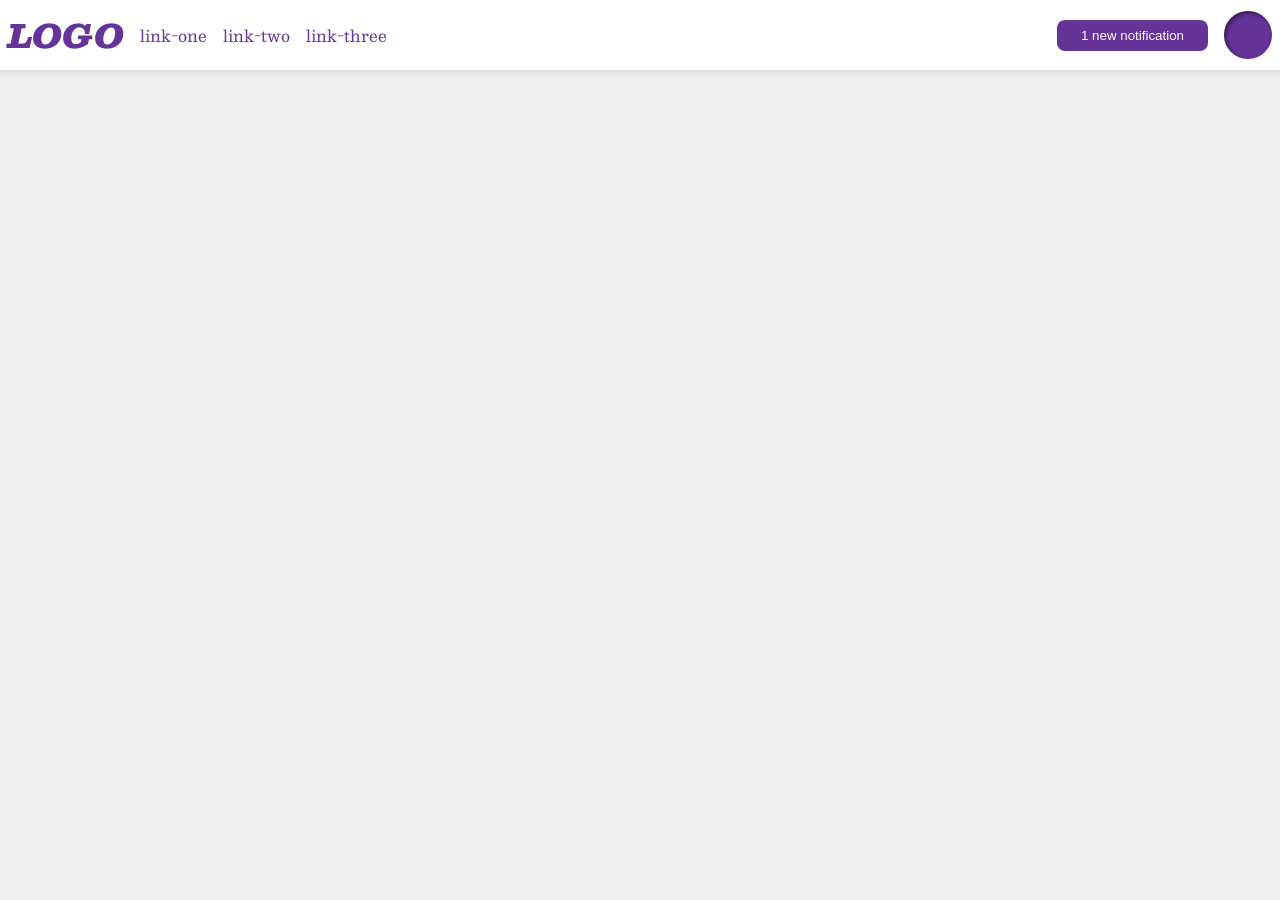
<file: foundations/flex/03-flex-header-2/index.html>
<!DOCTYPE html>
<html lang="en">
  <head>
    <meta charset="UTF-8">
    <meta http-equiv="X-UA-Compatible" content="IE=edge">
    <meta name="viewport" content="width=device-width, initial-scale=1.0">
    <title>Flex Header 2</title>
    <link rel="stylesheet" href="style.css">
  </head>
  <body>
    <div class="header">
      <div class='navbar'>
      <div class="logo">
        LOGO
      </div>
      <div class='navigation'>
        <ul class="links">
        <li><a href="https://google.com">link-one</a></li>
        <li><a href="https://google.com">link-two</a></li>
        <li><a href="https://google.com">link-three</a></li>
      </ul>
      </div>
    </div>
    <div class='profile'>
      <button class="notifications">
        1 new notification
      </button>
      <div class="profile-image"></div>
    </div>
    </div>
  </body>
</html>
</file>
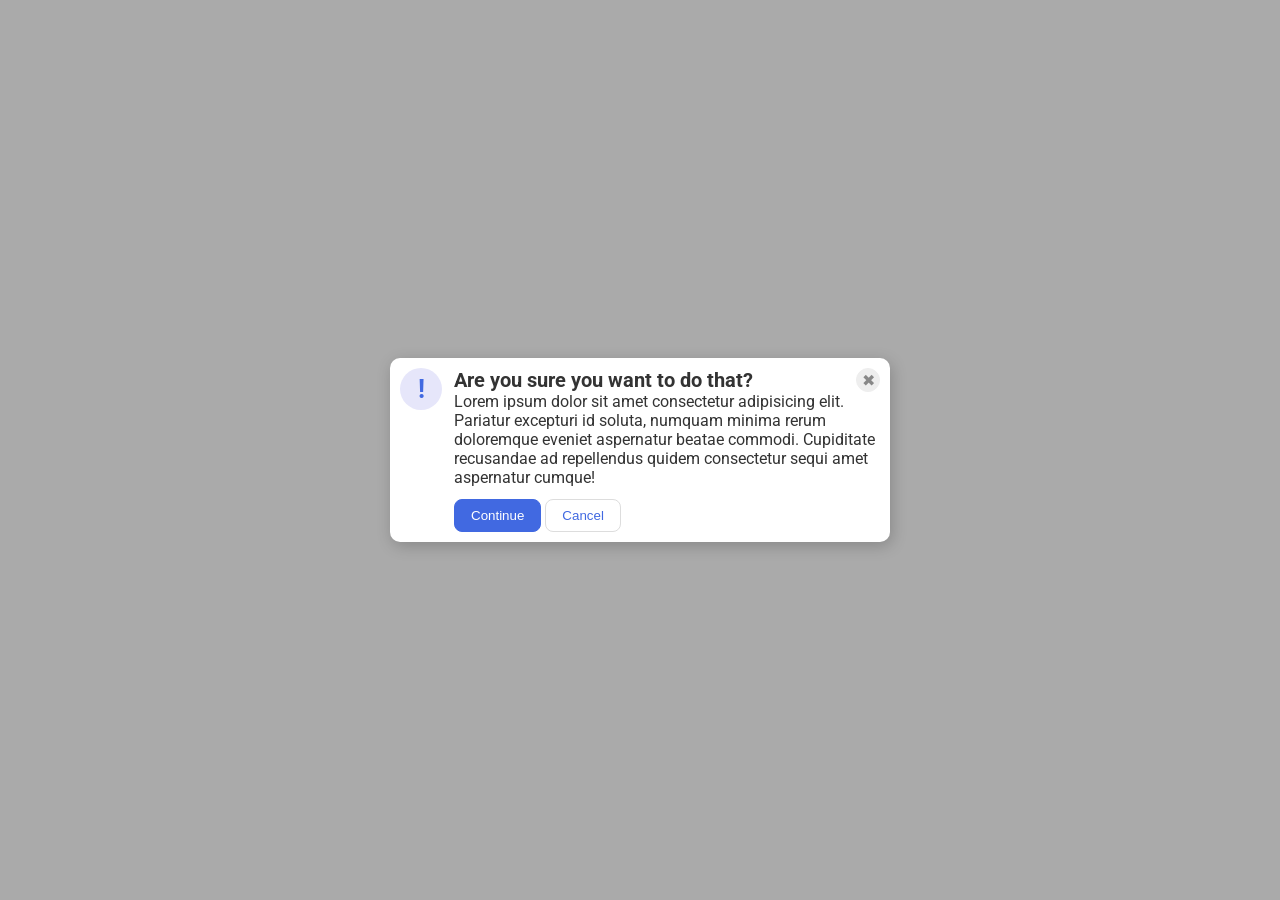
<file: foundations/flex/05-flex-modal/index.html>
<!DOCTYPE html>
<html lang="en">
  <head>
    <meta charset="UTF-8">
    <meta http-equiv="X-UA-Compatible" content="IE=edge">
    <meta name="viewport" content="width=device-width, initial-scale=1.0">
    <link rel="stylesheet" href="style.css">
    <title>Modal</title>
  </head>
  <body>
    <div class="modal">
      <div class="icon">!</div>
      <div class="header">
        <div class="question">
          <div>Are you sure you want to do that?</div>
          <button class="close-button">✖</button>
        </div>
        
        <div class='textpart'>
        <div class="text">Lorem ipsum dolor sit amet consectetur adipisicing elit. Pariatur excepturi id soluta, numquam minima rerum doloremque eveniet aspernatur beatae commodi. Cupiditate recusandae ad repellendus quidem consectetur sequi amet aspernatur cumque!</div>
        
        <div class='buttons'>
          <button class="continue">Continue</button>
          <button class="cancel">Cancel</button>
        </div>
        <div>
      </div>
    </div>
  </body>
</html>
</file>
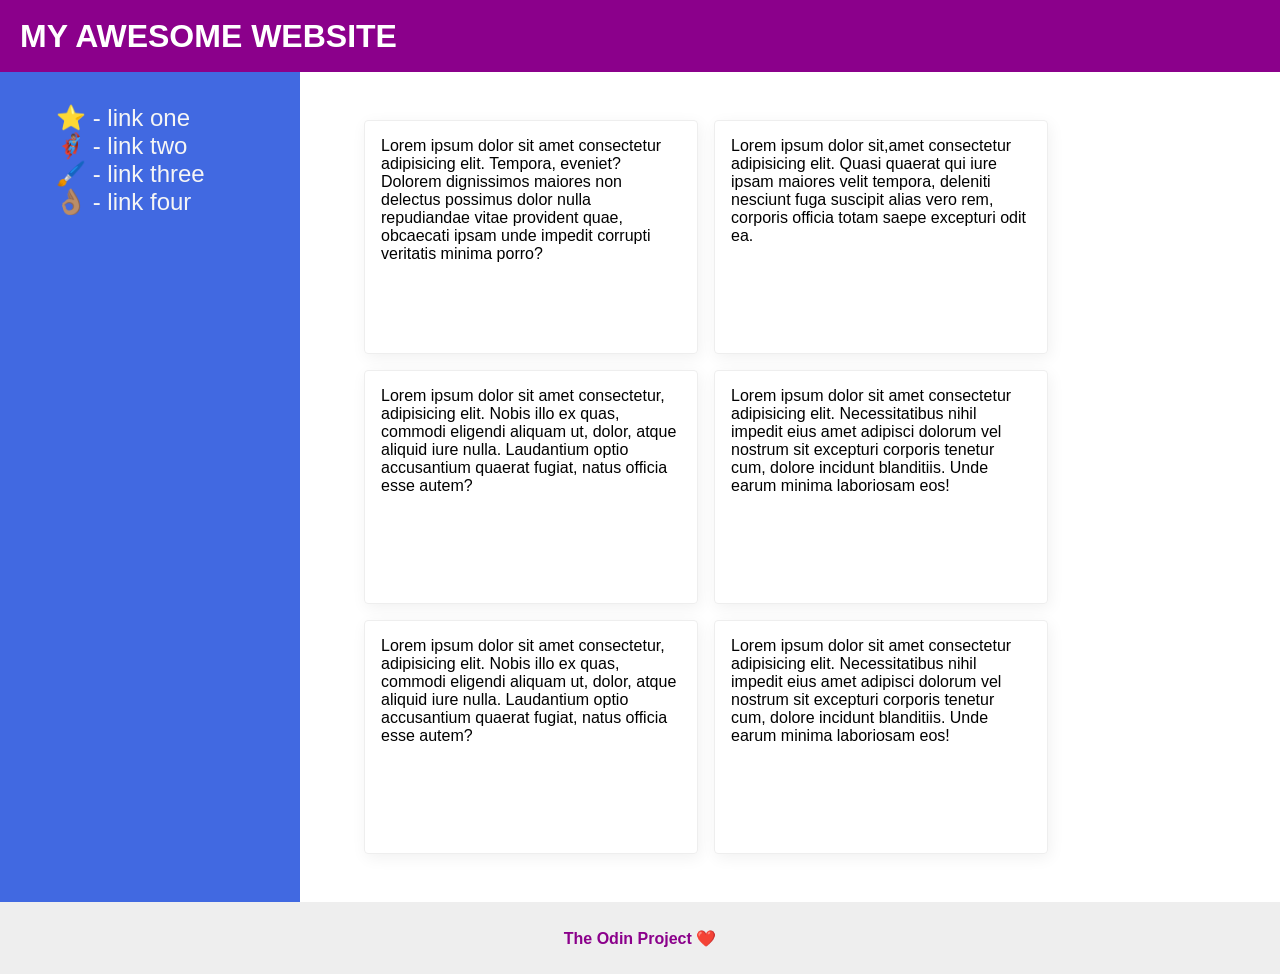
<file: foundations/flex/07-flex-layout-2/index.html>
<!DOCTYPE html>
<html lang="en">
  <head>
    <meta charset="UTF-8">
    <meta http-equiv="X-UA-Compatible" content="IE=edge">
    <meta name="viewport" content="width=device-width, initial-scale=1.0">
    <title>The Holy Grail</title>
    <link rel="stylesheet" href="style.css">
  </head>
  <body>
    <div class="header">
      <p>MY AWESOME WEBSITE</p>
    </div>
    <div class="maincontent">
    <div class="sidebar">
      <ul>
        <li><a href="#">⭐ - link one</a></li>
        <li><a href="#">🦸🏽‍♂️ - link two</a></li>
        <li><a href="#">🖌️ - link three</a></li>
        <li><a href="#">👌🏽 - link four</a></li>
      </ul>
    </div>
    <div class="cards">
    <div class="card">Lorem ipsum dolor sit amet consectetur adipisicing elit. Tempora, eveniet? Dolorem dignissimos maiores non delectus possimus dolor nulla repudiandae vitae provident quae, obcaecati ipsam unde impedit corrupti veritatis minima porro?</div>
    <div class="card">Lorem ipsum dolor sit,amet consectetur adipisicing elit. Quasi quaerat qui iure ipsam maiores velit tempora, deleniti nesciunt fuga suscipit alias vero rem, corporis officia totam saepe excepturi odit ea.</div>
    <div class="card">Lorem ipsum dolor sit amet consectetur, adipisicing elit. Nobis illo ex quas, commodi eligendi aliquam ut, dolor, atque aliquid iure nulla. Laudantium optio accusantium quaerat fugiat, natus officia esse autem?</div>
    <div class="card">Lorem ipsum dolor sit amet consectetur adipisicing elit. Necessitatibus nihil impedit eius amet adipisci dolorum vel nostrum sit excepturi corporis tenetur cum, dolore incidunt blanditiis. Unde earum minima laboriosam eos!</div>
    <div class="card">Lorem ipsum dolor sit amet consectetur, adipisicing elit. Nobis illo ex quas, commodi eligendi aliquam ut, dolor, atque aliquid iure nulla. Laudantium optio accusantium quaerat fugiat, natus officia esse autem?</div>
    <div class="card">Lorem ipsum dolor sit amet consectetur adipisicing elit. Necessitatibus nihil impedit eius amet adipisci dolorum vel nostrum sit excepturi corporis tenetur cum, dolore incidunt blanditiis. Unde earum minima laboriosam eos!</div>
    </div>
    </div>
    <div class="footer">
      The Odin Project ❤️
    </div>
  </body>
</html>
</file>
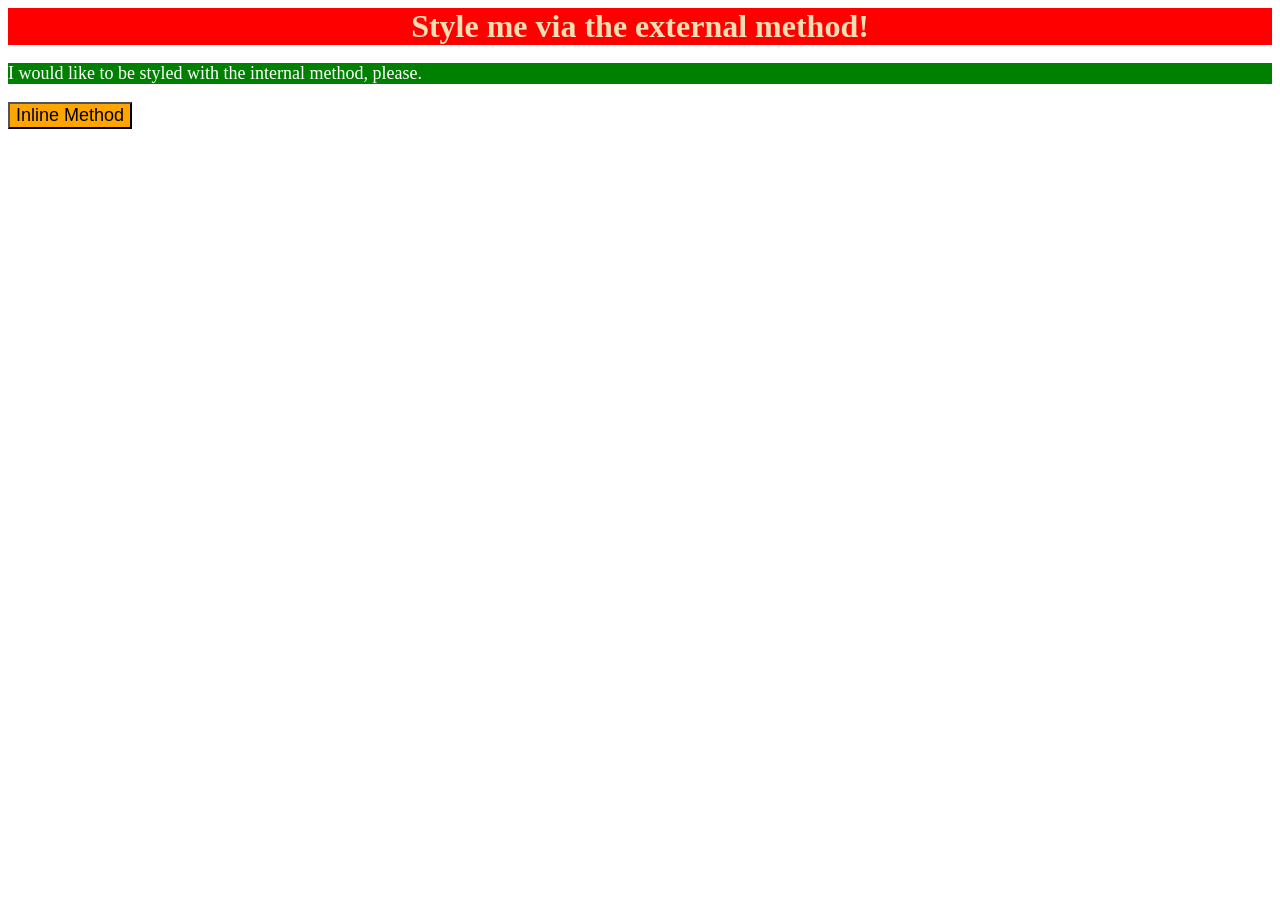
<file: foundations/intro-to-css/01-css-methods/index.html>
<!DOCTYPE html>
<html lang="en">
  <head>
    <link rel="stylesheet" href="stylesheet.css"> 
    <meta charset="UTF-8">
    <meta http-equiv="X-UA-Compatible" content="IE=edge">
    <meta name="viewport" content="width=device-width, initial-scale=1.0">
    <style>
      p {
        background-color: green;
        color: white;
        font-size: 18px;
      }
    </style>
    <title>Methods for Adding CSS</title>
  </head>
  <body>
    <div>Style me via the external method!</div>
    <p>I would like to be styled with the internal method, please.</p>
    <button style="background-color: orange; font-size: 18px"> Inline Method </button>
  </body>
</html>
</file>
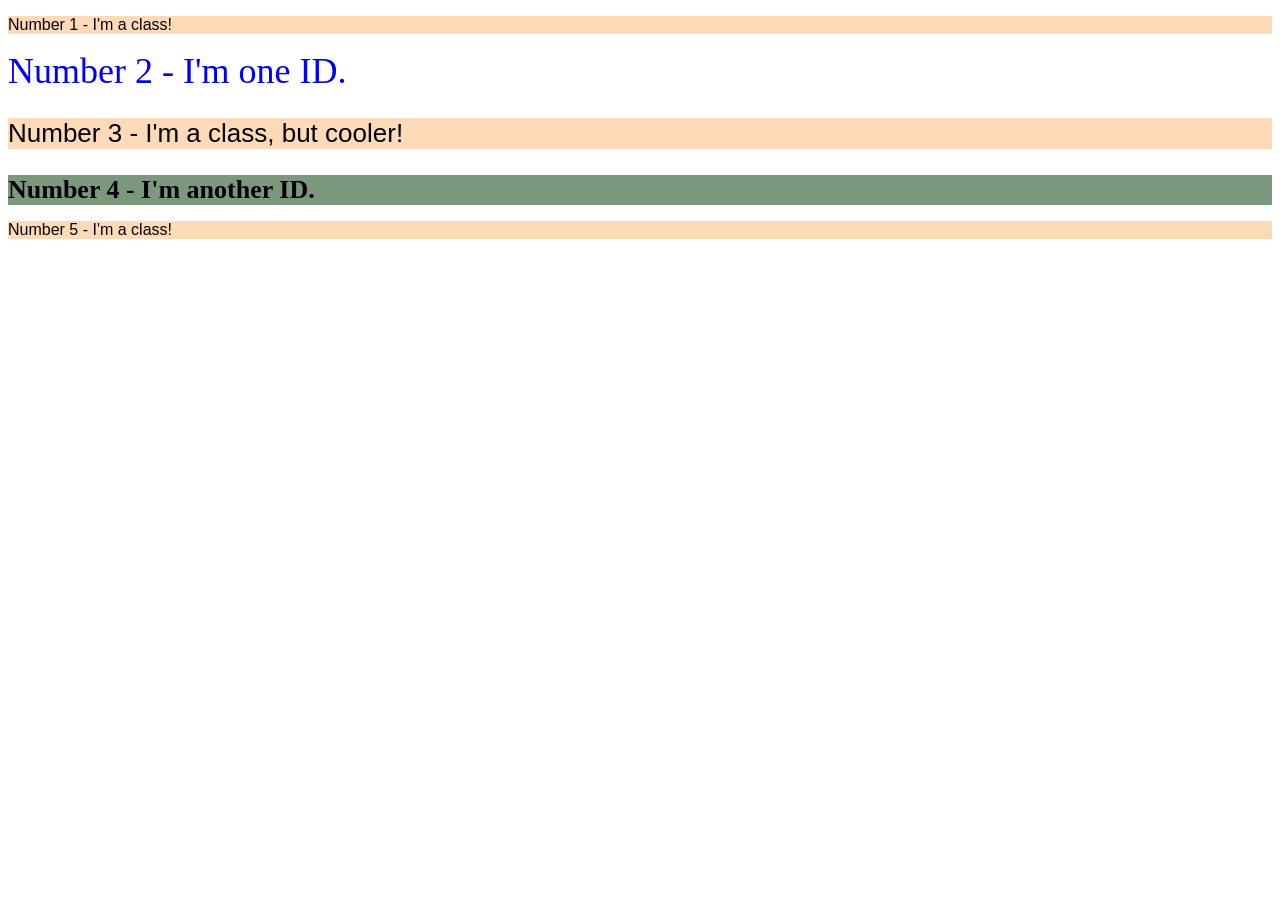
<file: foundations/intro-to-css/02-class-id-selectors/index.html>
<!DOCTYPE html>
<html lang="en">
  <head>
    <meta charset="UTF-8">
    <meta http-equiv="X-UA-Compatible" content="IE=edge">
    <meta name="viewport" content="width=device-width, initial-scale=1.0">
    <title>Class and ID Selectors</title>
    <link rel="stylesheet" href="style.css">
  </head>
  <body>
    <p class="odd">Number 1 - I'm a class!</p>
    <div id="second-item">Number 2 - I'm one ID.</div>
    <p class="odd medium-font">Number 3 - I'm a class, but cooler!</p>
    <div id="fourth-item" class="medium-font">Number 4 - I'm another ID.</div>
    <p class="odd">Number 5 - I'm a class!</p>
  </body>
</html>
</file>
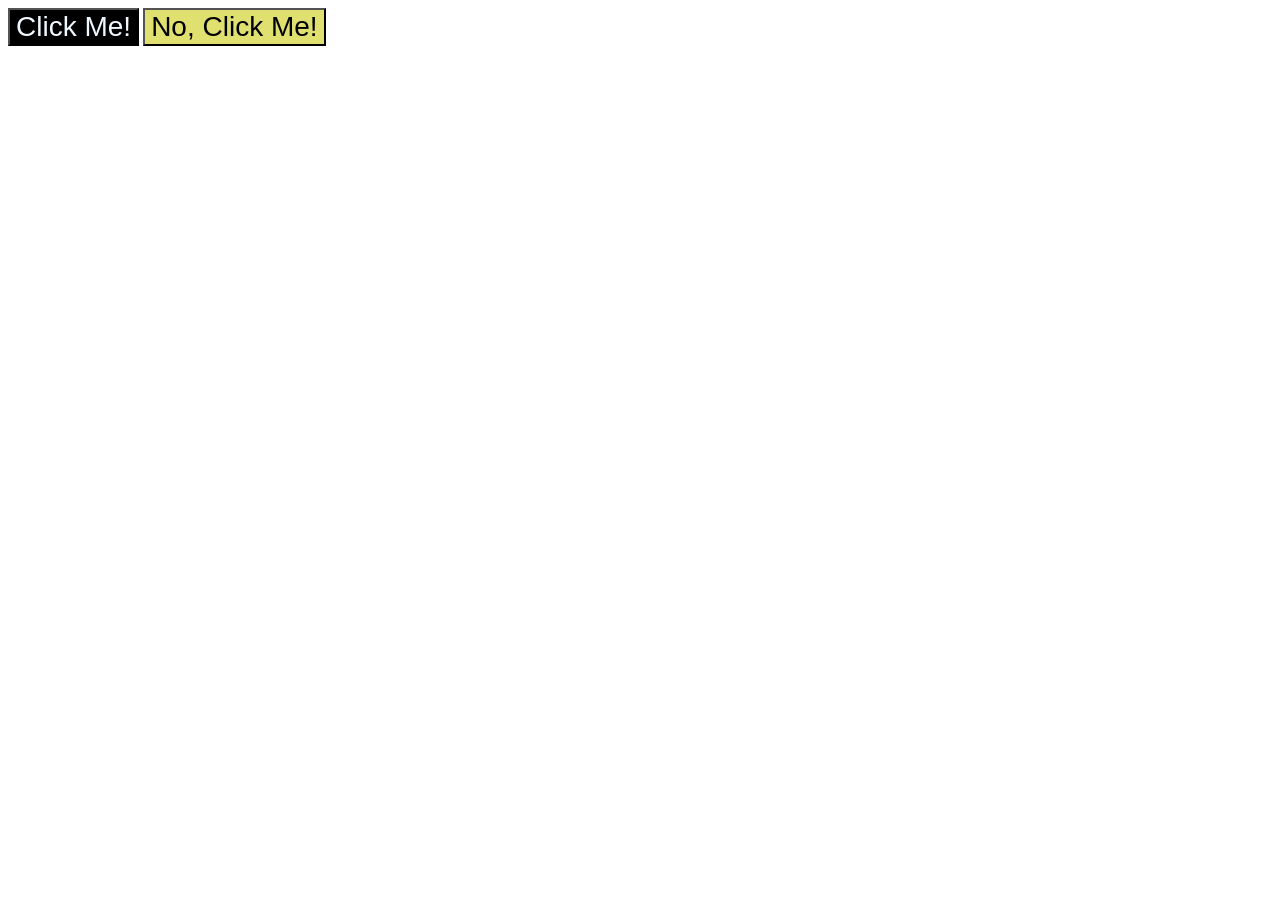
<file: foundations/intro-to-css/03-grouping-selectors/index.html>
<!DOCTYPE html>
<html lang="en">
  <head>
    <meta charset="UTF-8">
    <meta http-equiv="X-UA-Compatible" content="IE=edge">
    <meta name="viewport" content="width=device-width, initial-scale=1.0">
    <title>Grouping Selectors</title>
    <link rel="stylesheet" href="style.css">
  </head>
  <body>
    <button class="first-button">Click Me!</button>
    <button class="second-button">No, Click Me!</button>
  </body>
</html>
</file>
<file: foundations/flex/03-flex-header-2/style.css>
/* this is some magical font-importing.  
you'll learn about it later. */
@import url('https://fonts.googleapis.com/css2?family=Besley:ital,wght@0,400;1,900&display=swap');

body {
  margin: 0;
  background: #eee;
  font-family: Besley, serif;
}

.header {
  background: white;
  border-bottom: 1px solid #ddd;
  box-shadow: 0 0 8px rgba(0,0,0,.1);
  padding:8px;
  display: flex;
  flex-direction: row;
  align-items: center;
  justify-content: space-between;
}

.navbar,
.links,
.profile {
  display: flex;
  align-items: center;
  gap: 16px;
}

.profile {
  flex-shrink: 0;
}

.profile-image {
  background: rebeccapurple;
  box-shadow: inset 2px 2px 4px rgba(0,0,0,.5);
  border-radius: 50%;
  width: 48px;
  height: 48px;
}

.logo {
  color: rebeccapurple;
  font-size: 32px;
  font-weight: 900;
  font-style: italic;
}

button {
  border: none;
  border-radius: 8px;
  background: rebeccapurple;
  color: white;
  padding: 8px 24px;
}

a {
  /* this removes the line under our links */
  text-decoration: none;
  color: rebeccapurple;
}

ul {
  list-style-type: none;
  margin: 0;
  padding: 0;
}
</file>
<file: foundations/flex/05-flex-modal/style.css>
@import url('https://fonts.googleapis.com/css2?family=Roboto:wght@400;700&display=swap');

html, body {
  height: 100%;
}

body {
  font-family: Roboto, sans-serif;
  margin: 0;
  background: #aaa;
  color: #333;
  /* I'll give you this one for free lol */
  display: flex;
  align-items: center;
  justify-content: center;
}

.modal,
.question,
.textpart {
  display: flex;
  align-items: flex-start;
  gap:12px;
}
.question {
  justify-content: space-between;
  font-weight: bold;
  font-size: 20px;
}

.textpart {
  flex-wrap: wrap;
}


.modal {
  background: white;
  width: 480px;
  border-radius: 10px;
  box-shadow: 2px 4px 16px rgba(0,0,0,.2);
  padding: 10px
}

.icon {
  color: royalblue;
  font-size: 26px;
  font-weight: 700;
  background: lavender;
  width: 42px;
  height: 42px;
  border-radius: 50%;
  display: flex;
  align-items: center;
  justify-content: center;
  flex-shrink: 0;

}

.close-button {
  background: #eee;
  border-radius: 50%;
  color: #888;
  font-weight: 400;
  font-size: 16px;
  height: 24px;
  width: 24px;
  display: flex;
  align-items: center;
  justify-content: center;
  border: 1px solid #eee;
  padding: 0;
}

button {
  cursor: pointer;
  padding: 8px 16px;
  border-radius: 8px;
}

button.continue {
  background: royalblue;
  border: 1px solid royalblue;
  color: white;
}

button.cancel {
  background: white;
  border: 1px solid #ddd;
  color: royalblue;
}
</file>
<file: foundations/flex/07-flex-layout-2/style.css>
body {
  font-family: -apple-system, BlinkMacSystemFont, 'Segoe UI', Roboto, Oxygen, Ubuntu, Cantarell, 'Open Sans', 'Helvetica Neue', sans-serif;
  margin: 0;
  min-height: 100vh;
  display: flex;
  flex-direction: column;
}

.header {
  height: 72px;
  background: darkmagenta;
  color: white;
  display:flex;
  align-items: center;
  font-size: 32px;
  font-weight: 900;
  padding-left: 20px;
}

.footer {
  height: 72px;
  background: #eee;
  color: darkmagenta;
  display:flex;
  align-items: center;
  justify-content: center;
  font-weight: bold;
}

.maincontent {
  display: flex;
  flex:1;
  gap: 16px;
}

.cards {
  display: flex;
  flex-direction: row;
  flex-wrap: wrap;
  gap: 16px;
  padding: 48px;
  align-content: flex-start;
}

.sidebar {
  width: 300px;
  background: royalblue;
  box-sizing: border-box;
  flex-shrink: 0;
  padding:16px;
}

ul li {
  list-style: none;
  margin: 0;
  padding: 0;
}

li a {
  font-size: 24px;
  color: whitesmoke;
  text-decoration: none;
}

.card {
  border: 1px solid #eee;
  box-shadow: 2px 4px 16px rgba(0,0,0,.06);
  border-radius: 4px;
  height: 200px;
  width: 300px;
  padding: 16px;
}
</file>
<file: foundations/intro-to-css/01-css-methods/stylesheet.css>
div {
    color: wheat;
    background-color: red;
    font-size: 32px;
    font-weight: bold;
    text-align: center;
}
</file>
<file: foundations/intro-to-css/02-class-id-selectors/style.css>
/* Add CSS Styling */
.odd {
    background-color: peachpuff;
    font-family: Verdana, sans-serif;
}

.medium-font {
    font-size: 26px;
}

#second-item{
    font-size: 36px;
    color: blue;
}

#fourth-item {
    background-color: rgb(124, 152, 124);
    font-weight: bold;
}
</file>
<file: foundations/intro-to-css/03-grouping-selectors/style.css>
/* Add CSS Styling */

.first-button,
.second-button   {
    font-size: 28px;
    font-family: 'Helvetica', 'Times New Roman', sans-serif;
}

.first-button {
    color: aliceblue;
    background-color: black;
}

.second-button {
    background-color: rgb(224, 224, 113);
}
</file>
